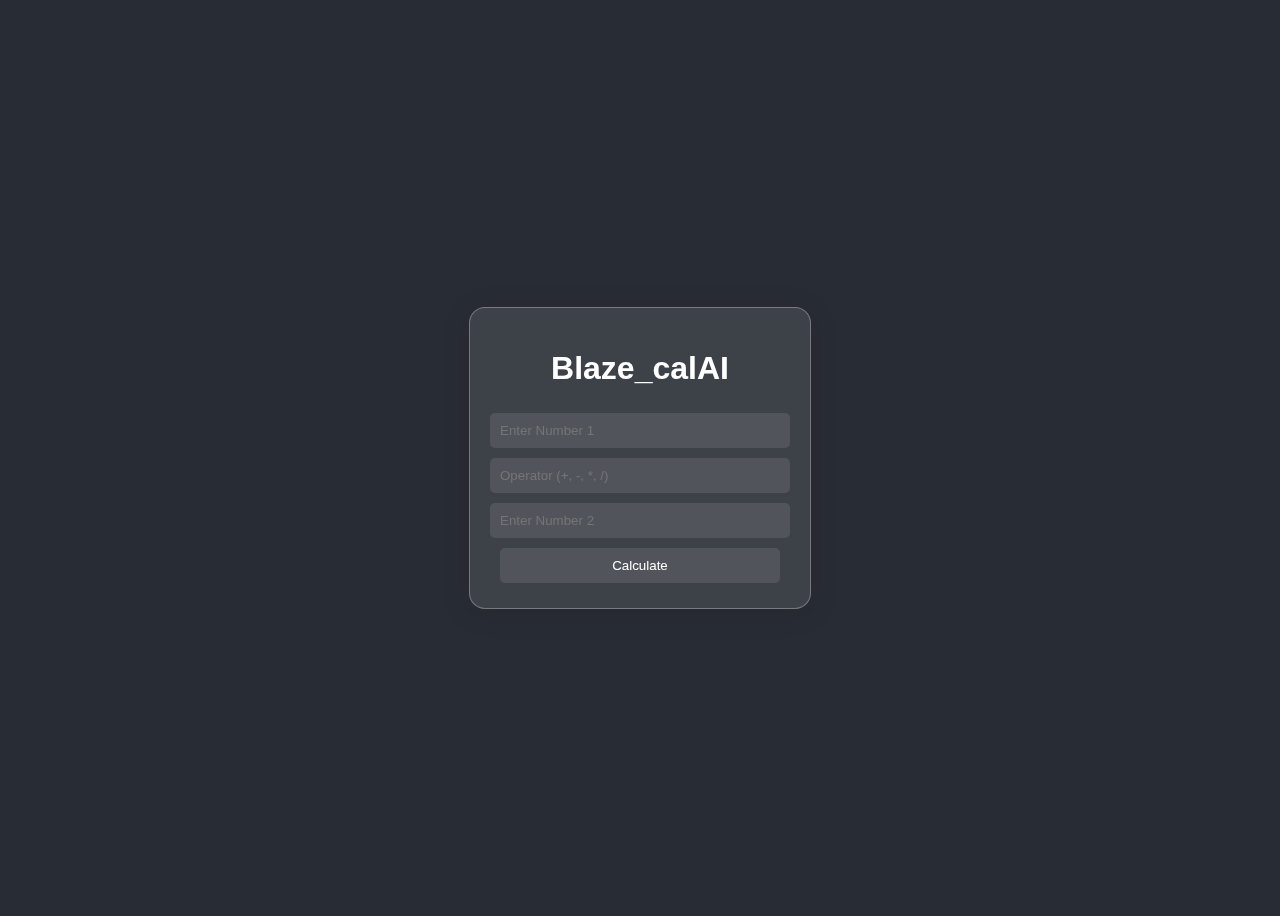
<file: index.html>
<!DOCTYPE html>
<html lang="en">
<head>
    <meta charset="UTF-8">
    <meta name="viewport" content="width=device-width, initial-scale=1.0">
    <title>Blaze_calAI</title>
    <style>
        body {
            background-color: #282c34;
            color: white;
            font-family: Arial, sans-serif;
        }
        .container {
            display: flex;
            justify-content: center;
            align-items: center;
            height: 100vh;
        }
        .calculator {
            background-color: rgba(255, 255, 255, 0.1);
            border-radius: 16px;
            box-shadow: 0 4px 30px rgba(0, 0, 0, 0.1);
            backdrop-filter: blur(5px);
            -webkit-backdrop-filter: blur(5px);
            border: 1px solid rgba(255, 255, 255, 0.3);
            padding: 20px;
            width: 300px;
            text-align: center;
        }
        input[type="text"] {
            width: calc(100% - 20px);
            padding: 10px;
            margin: 5px 0;
            border: none;
            border-radius: 5px;
            background-color: rgba(255, 255, 255, 0.1);
            color: white;
        }
        button {
            width: calc(100% - 20px);
            padding: 10px;
            margin: 5px 0;
            border: none;
            border-radius: 5px;
            background-color: rgba(255, 255, 255, 0.1);
            color: white;
            cursor: pointer;
        }
        button:hover {
            background-color: rgba(255, 255, 255, 0.2);
        }
    </style>
</head>
<body>
    <div class="container">
        <div class="calculator">
            <h1>Blaze_calAI</h1>
            <form action="/calculate" method="post">
                <input type="text" id="num1" name="num1" placeholder="Enter Number 1">
                <input type="text" id="op" name="op" placeholder="Operator (+, -, *, /)">
                <input type="text" id="num2" name="num2" placeholder="Enter Number 2">
                <button type="submit">Calculate</button>
            </form>
        </div>
    </div>
</body>
</html>
</file>
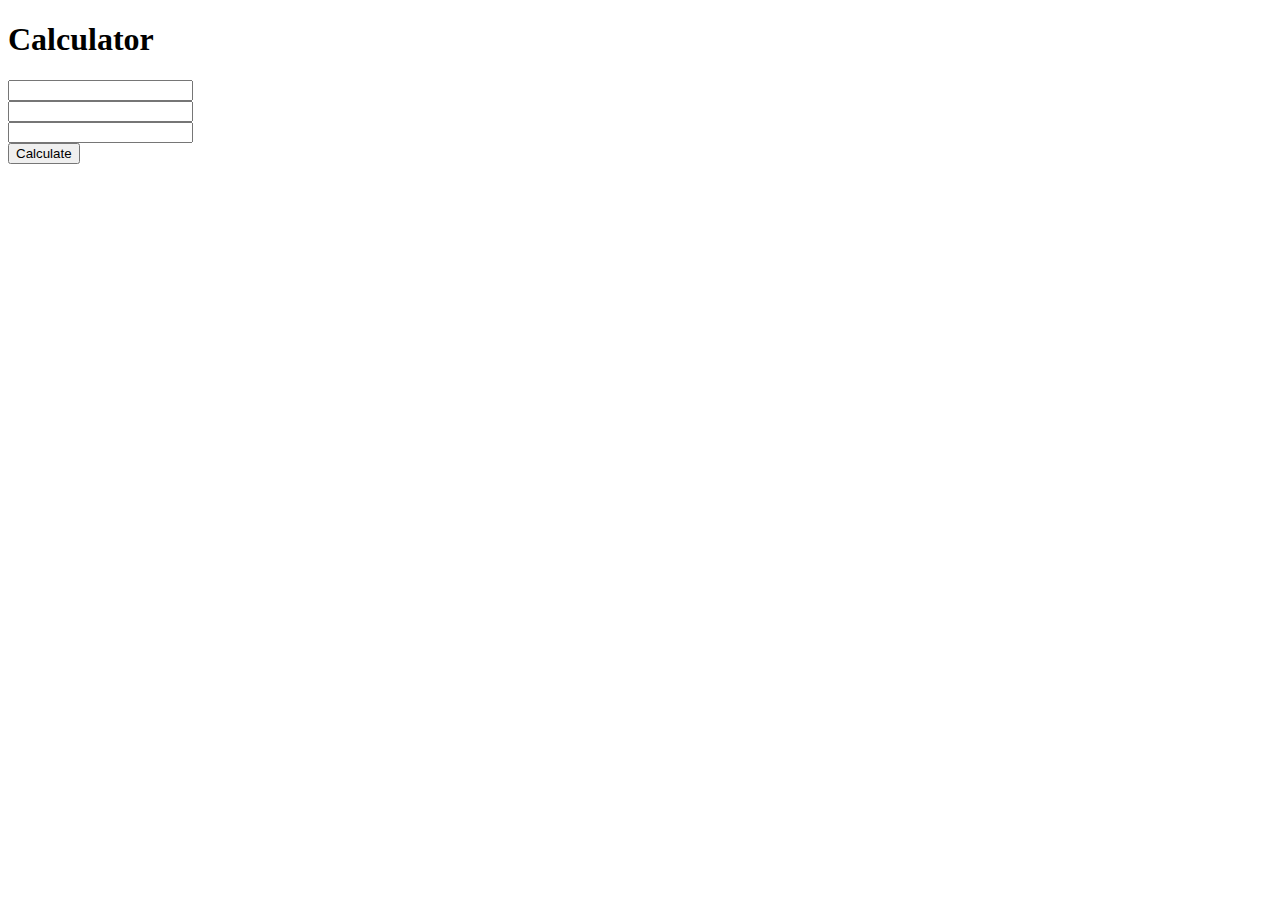
<file: templates/calculator.html>
<!DOCTYPE html>
<html>
<head>
    <title>Calculator</title>
</head>
<body>
    <h1>Calculator</h1>
    <form action="/calculate" method="post">
        <input type="text" id="num1" name="num1"><br>
        <input type="text" id="op" name="op"><br>
        <input type="text" id="num2" name="num2"><br>
        <button type="submit">Calculate</button>
    </form>
</body>
</html>
</file>
